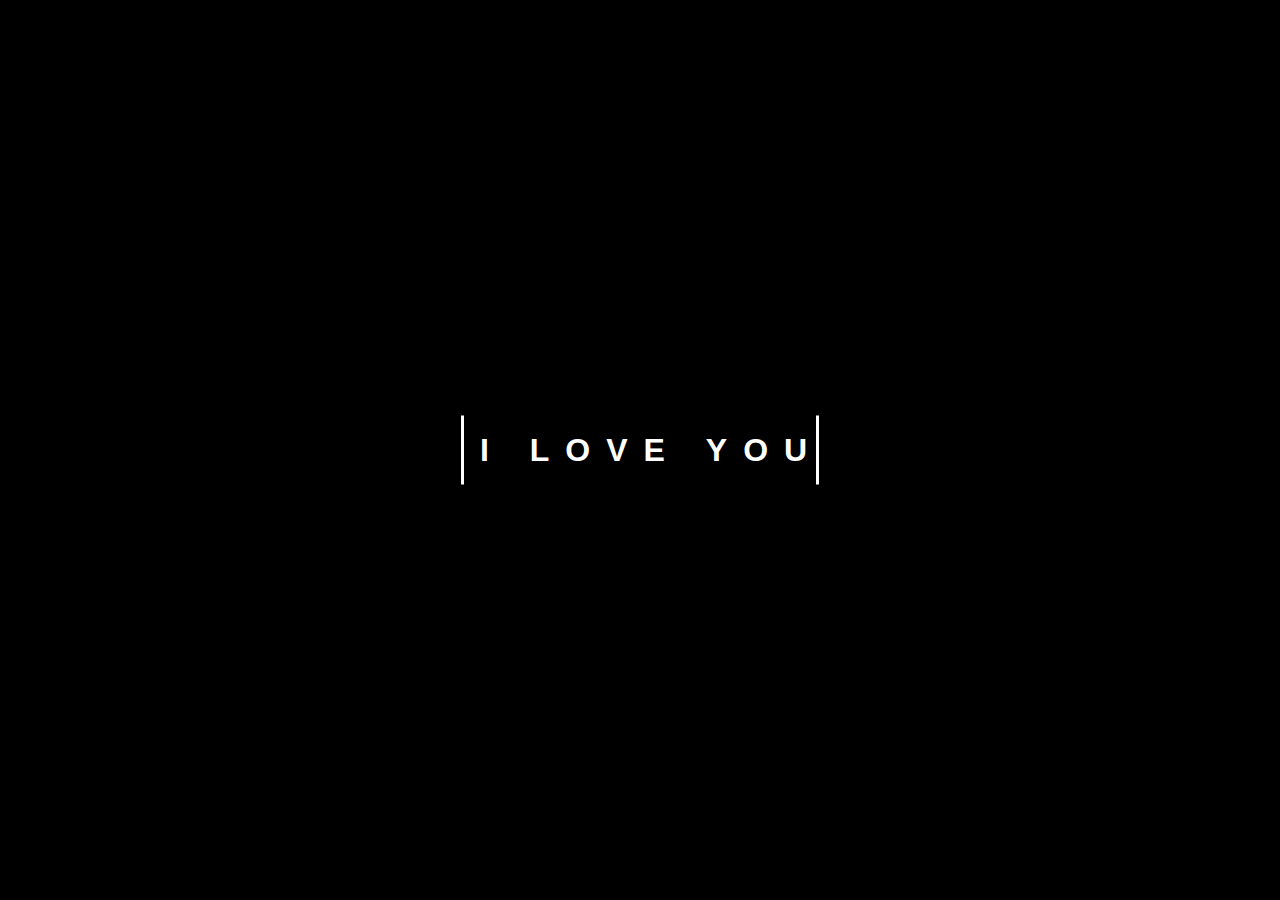
<file: index.html>
<!DOCTYPE html>
<html >
<head>
  <meta charset="UTF-8">
  <title>I love You</title>
  
  
  <link rel='stylesheet prefetch' href='https://maxcdn.bootstrapcdn.com/font-awesome/4.7.0/css/font-awesome.min.css'>

      <link rel="stylesheet" href="css/style.css">

  
</head>

<body>
  <div>
<span>I</span>
<span class="big">Love</span>
<span class="small fa fa-heart"></span>
<span class="big">You</span>
<span class="small u">U</span>
</div>
  <script src='https://cdnjs.cloudflare.com/ajax/libs/jquery/3.1.1/jquery.min.js'></script>

  
</body>
</html>
</file>
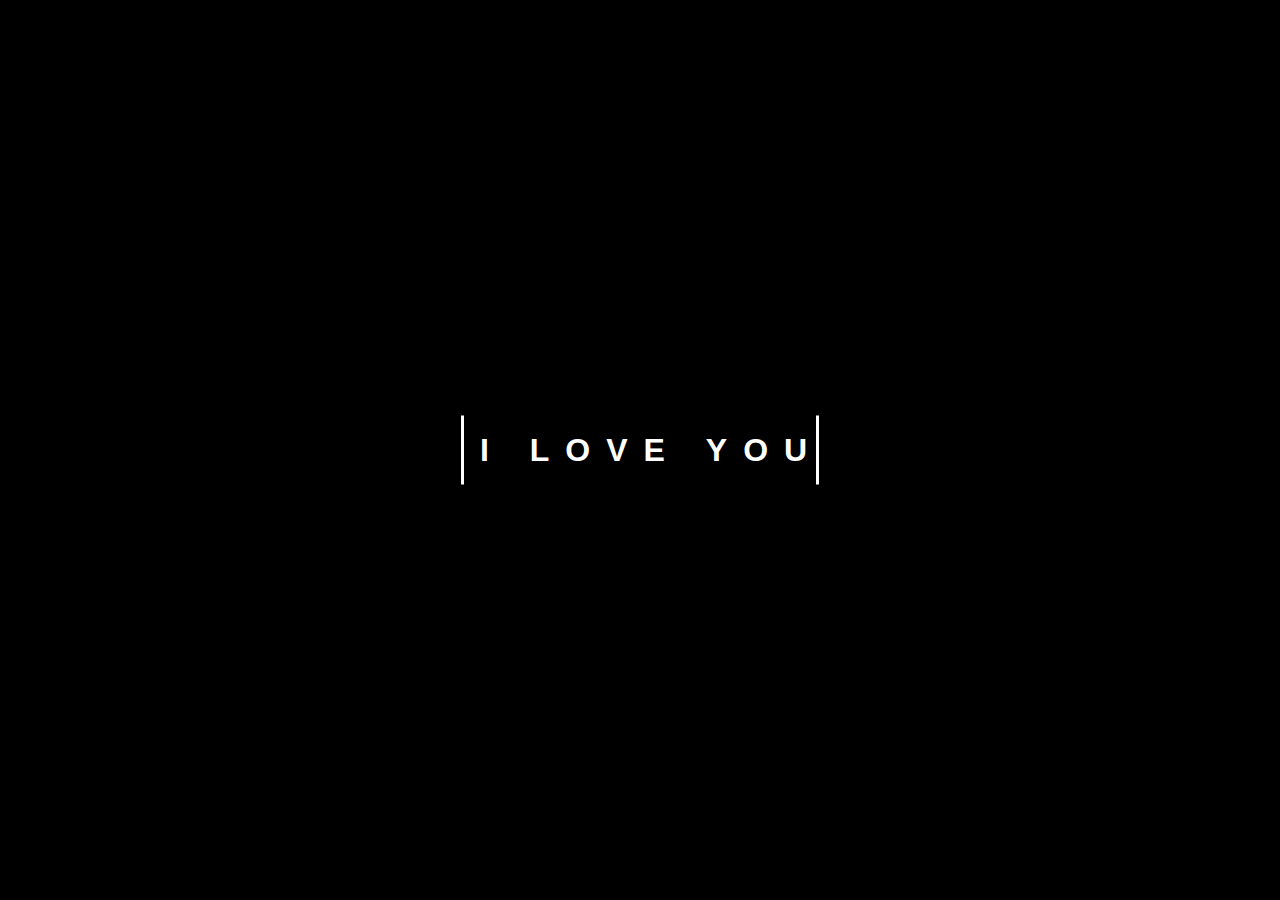
<file: love.html>
<!DOCTYPE html>
<html >
<head>
  <meta charset="UTF-8">
  <title>I love You</title>
  
  
  <link rel='stylesheet prefetch' href='https://maxcdn.bootstrapcdn.com/font-awesome/4.7.0/css/font-awesome.min.css'>

      <link rel="stylesheet" href="css/style.css">

  
</head>

<body>
  <div>
<span>I</span>
<span class="big">Love</span>
<span class="small fa fa-heart"></span>
<span class="big">You</span>
<span class="small u">U</span>
</div>
  <script src='https://cdnjs.cloudflare.com/ajax/libs/jquery/3.1.1/jquery.min.js'></script>

  
</body>
</html>
</file>
<file: css/style.css>
body{
	background-color: black;
	font-family : arial
}
span{
	margin:0;
	padding : 0;
}
div{
	position : absolute;
	top : 50%;
	left : 50%;
	transform:translate(-50%,-50%);
	color : white;
	text-transform: uppercase;
	letter-spacing : 1rem;
	font-size : 2rem;
	border-left : 3px solid white;
	border-right : 3px solid white;

	padding : 1rem;
	padding-right : 0rem;
	font-weight : 600;
	
	overflow : hidden;
	white-space: nowrap;
	width : 21rem;
	animation : largeur 5s infinite;
}
.small{
	position : absolute;
	right : 45%;
	width: 0;
	overflow : hidden;
	animation : showSmall 5s infinite;
}
.u{
	right: 5%;
}
.big{
	animation : showBig 5s infinite;
}
.fa{
	color:red;
}
@keyframes showSmall{
	0%{
		width : 0;

	}
	20%{
		width : 0rem;
		opacity : 1;
	}
	22%{
		width : 2rem;
		opacity : 1;
	}
	70%{
		width : 2rem;
		opacity : 1;
	}
	90%{
		width : 2rem;
		opacity : 1;
	}
	92%{
		width : 0rem;
		opacity : 0;
	}
}
@keyframes showBig{
	0%{
	}
	19%{
		opacity : 1;
	}
	25%{
		opacity : 0;
		width : 0;
	}
	90%{
		opacity : 0;
		width : 0;
	}
	100%{
		opacity : 1;
		width : 100%;
	}
}
@keyframes largeur{
	0%{
		width: 21rem;
		letter-spacing : 1rem;
	}
	50%{
		letter-spacing : 0rem;
	}
	90%{
		width: 6.5rem;
		letter-spacing : 0rem;
	}
	100%{
		width: 21rem;
	}
}
</file>
